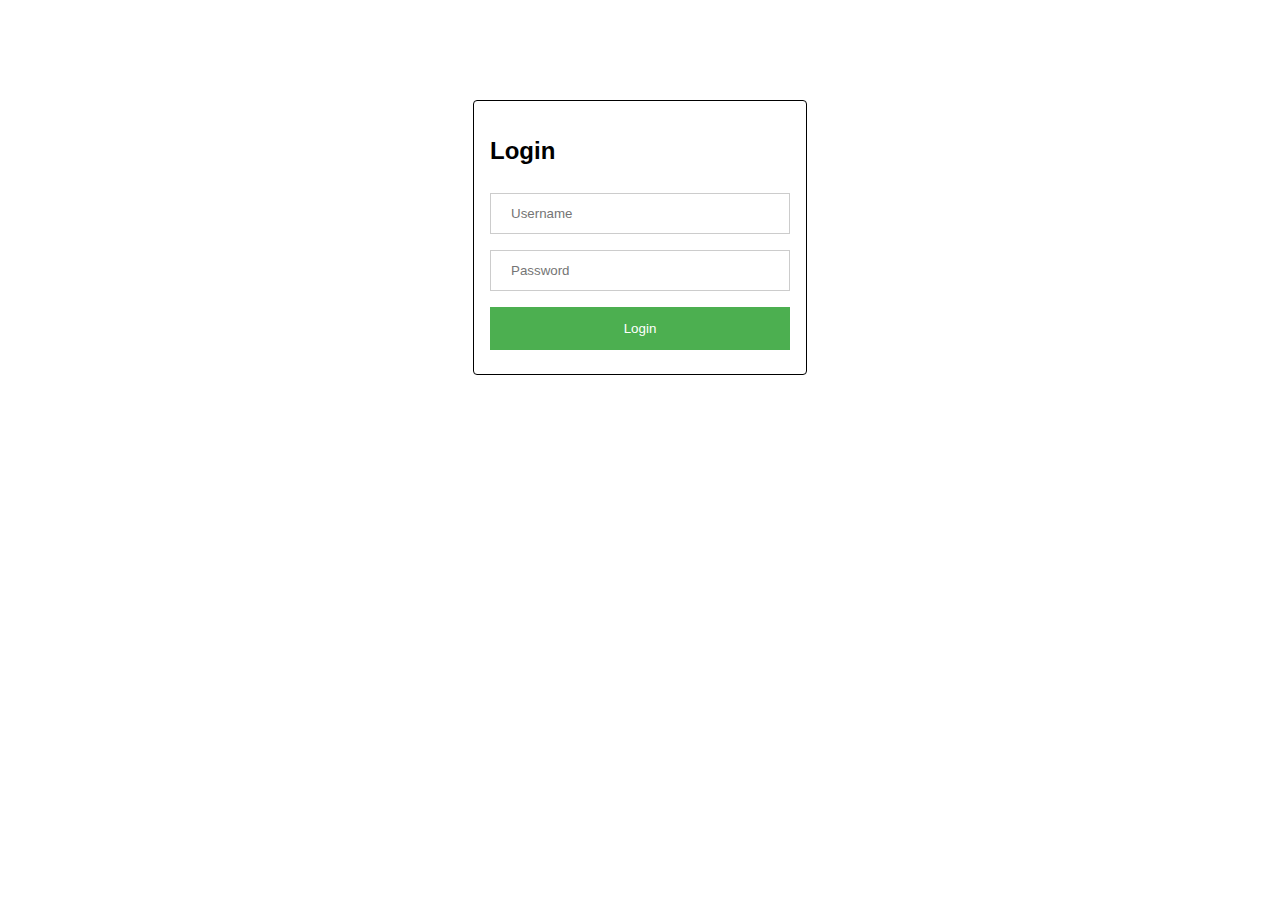
<file: index.html>
<!DOCTYPE html>
<html>
<head>
    <title>Login Form</title>
    <link rel="stylesheet" type="text/css" href="style.css">
</head>
<body>
    <div id="login-container">
        <h2>Login</h2>
        <input type="text" id="username" placeholder="Username" required><br>
        <input type="password" id="password" placeholder="Password" required><br>
        <button onclick="login()">Login</button>
    </div>
</body>

<script>
    function login() {
        var username = document.getElementById('username').value;
        var password = document.getElementById('password').value;

        var xhttp = new XMLHttpRequest();
        xhttp.onreadystatechange = function() {
            if (this.readyState == 4 && this.status == 200) {
                if (this.responseText.trim() === "success") {
                    window.location.href = './Components/index.php';
                } else {
                    alert("Login failed. Please check your credentials.");
                }
            }
        };
        xhttp.open("POST", "login.php", true);
        xhttp.setRequestHeader("Content-type", "application/x-www-form-urlencoded");
        xhttp.send("username=" + username + "&password=" + password);
    }
</script>

</html>
</file>
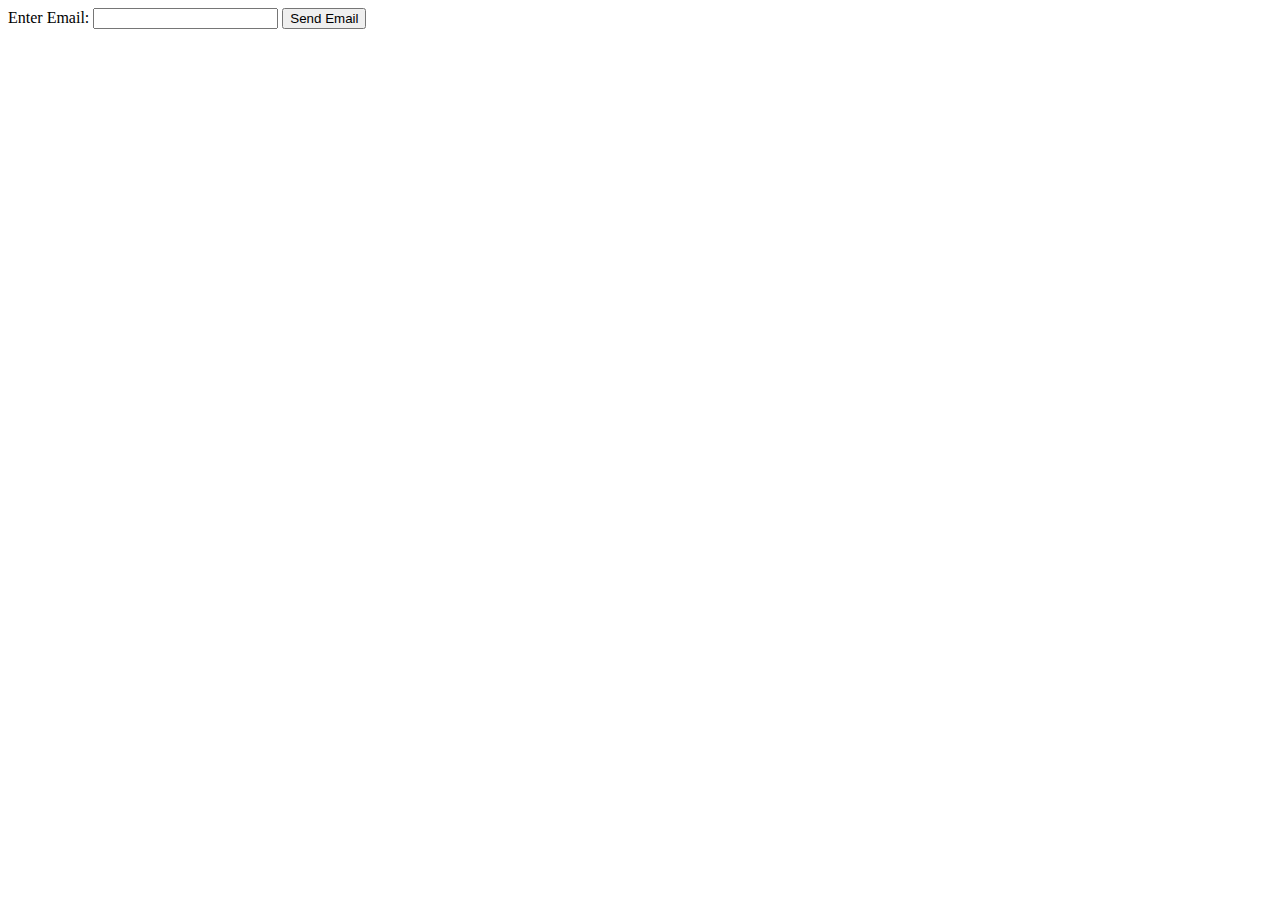
<file: Components/popup.html>
<!DOCTYPE html>
<html>
<head>
    <title>Email Sender</title>
    <script>
        function sendQrEmail() {
            var email = document.getElementById('email').value;
            var tenantId = getUrlParameter('tenantId');

            var xhr = new XMLHttpRequest();
            xhr.onreadystatechange = function() {
                if (xhr.readyState === XMLHttpRequest.DONE) {
                    if (xhr.status === 200) {
                        alert("Email sent successfully!");
                        window.close();
                    } else {
                        alert("Error sending email! Status: " + xhr.status + ", Response: " + xhr.responseText);
                    }
                }
            };

            var data = new FormData();
            data.append('email', email);
            data.append('tenantId', tenantId);

            xhr.open('POST', 'mailingQr.php');
            xhr.send(data);
        }
        function getUrlParameter(name) {
            name = name.replace(/[\[]/, '\\[').replace(/[\]]/, '\\]');
            var regex = new RegExp('[\\?&]' + name + '=([^&#]*)');
            var results = regex.exec(location.search);
            return results === null ? '' : decodeURIComponent(results[1].replace(/\+/g, ' '));
        }
    </script>
</head>
<body>
    <form>
        <label for="email">Enter Email:</label>
        <input type="email" id="email" name="email">
        <button type="button" onclick="sendQrEmail()">Send Email</button>
    </form>
</body>
</html>
</file>
<file: style.css>
body {
    font-family: Arial, sans-serif;
}

#login-container {
    width: 300px;
    padding: 16px;
    margin: 0 auto;
    margin-top: 100px;
    background-color: white;
    border: 1px solid black;
    border-radius: 4px;
}

input[type=text], input[type=password] {
    width: 100%;
    padding: 12px 20px;
    margin: 8px 0;
    display: inline-block;
    border: 1px solid #ccc;
    box-sizing: border-box;
}

button {
    background-color: #4CAF50;
    color: white;
    padding: 14px 20px;
    margin: 8px 0;
    border: none;
    cursor: pointer;
    width: 100%;
}

button:hover {
    opacity: 0.8;
}
</file>
